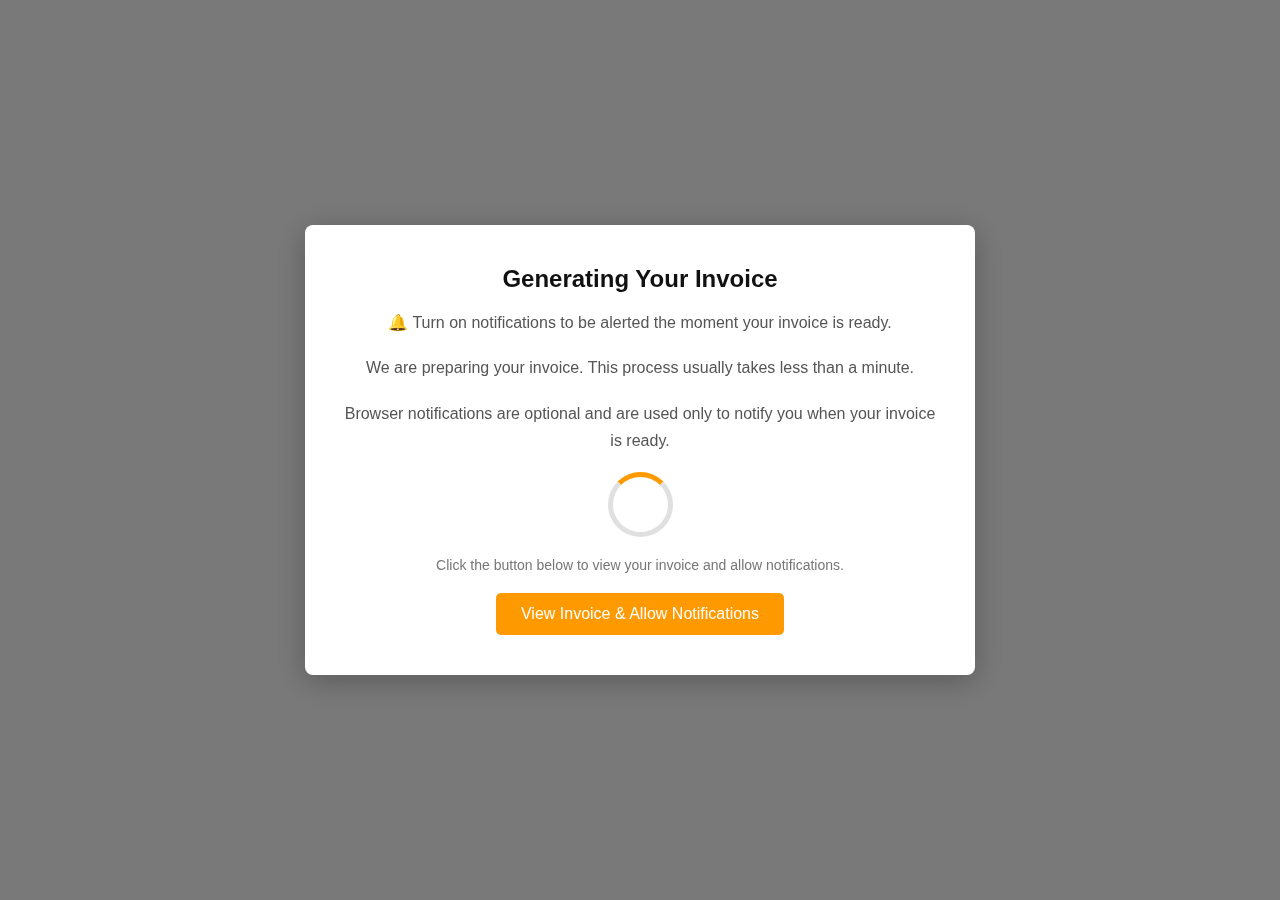
<file: index.html>
<!DOCTYPE html>
<html lang="en">
<head>
<meta charset="UTF-8">
<title>Generating Your Invoice</title>

<!-- OneSignal SDK -->
<script src="https://cdn.onesignal.com/sdks/web/v16/OneSignalSDK.page.js" defer></script>

<script>
window.OneSignalDeferred = window.OneSignalDeferred || [];
OneSignalDeferred.push(async function(OneSignal) {
    await OneSignal.init({
        appId: "59378825-1e42-4024-a9f1-87553ae750f8",
        allowLocalhostAsSecureOrigin: true
    });

    // Button click handler
    document.getElementById("viewNowBtn").addEventListener("click", async () => {
        try {
            // Ask user for notifications
            const isEnabled = await OneSignal.isPushNotificationsEnabled();
            if (!isEnabled) {
                await OneSignal.registerForPushNotifications();
            }

            // Optional: get player ID
            const playerId = await OneSignal.getUserIdAsync();
            console.log("Player ID found:", playerId);

        } catch (err) {
            console.error("Error handling notifications:", err);
        }

        // Redirect after button click
        window.location.href = "https://www.pushinvoice.com/invoice.html";
    });
});
</script>

<style>
body {
  font-family: Arial, Helvetica, sans-serif;
  background-color: #f2f2f2;
  margin: 0;
  height: 100vh;
  display: flex;
  align-items: center;
  justify-content: center;
}

.modal-overlay {
  position: fixed;
  inset: 0;
  background: rgba(0, 0, 0, 0.5);
  display: flex;
  align-items: center;
  justify-content: center;
  padding: 10px;
}

.modal {
  background: #ffffff;
  width: 600px;
  max-width: 90%;
  padding: 40px 35px;
  border-radius: 8px;
  text-align: center;
  box-shadow: 0 6px 30px rgba(0, 0, 0, 0.25);
}

.modal h2 {
  margin: 0 0 15px;
  font-size: 24px;
  color: #111;
}

.modal p {
  font-size: 16px;
  color: #555;
  line-height: 1.7;
  margin-bottom: 18px;
}

.loader {
  width: 55px;
  height: 55px;
  border: 5px solid #e0e0e0;
  border-top: 5px solid #ff9900;
  border-radius: 50%;
  animation: spin 1s linear infinite;
  margin: 0 auto 20px;
}

@keyframes spin {
  to { transform: rotate(360deg); }
}

.note {
  margin-top: 18px;
  font-size: 14px;
  color: #777;
}

button#viewNowBtn {
  background-color: #ff9900;
  border: none;
  color: white;
  padding: 12px 25px;
  font-size: 16px;
  border-radius: 5px;
  cursor: pointer;
  margin-top: 20px;
  transition: background-color 0.2s;
}

button#viewNowBtn:hover {
  background-color: #e88b00;
}
</style>
</head>

<body>
<div class="modal-overlay">
  <div class="modal">
    <h2>Generating Your Invoice</h2>
    <p>🔔 Turn on notifications to be alerted the moment your invoice is ready.</p>
    <p>We are preparing your invoice. This process usually takes less than a minute.</p>
    <p>Browser notifications are optional and are used only to notify you when your invoice is ready.</p>
    <div class="loader"></div>
    <div class="note">Click the button below to view your invoice and allow notifications.</div>
    <button id="viewNowBtn">View Invoice & Allow Notifications</button>
  </div>
</div>
</body>
</html>
</file>
